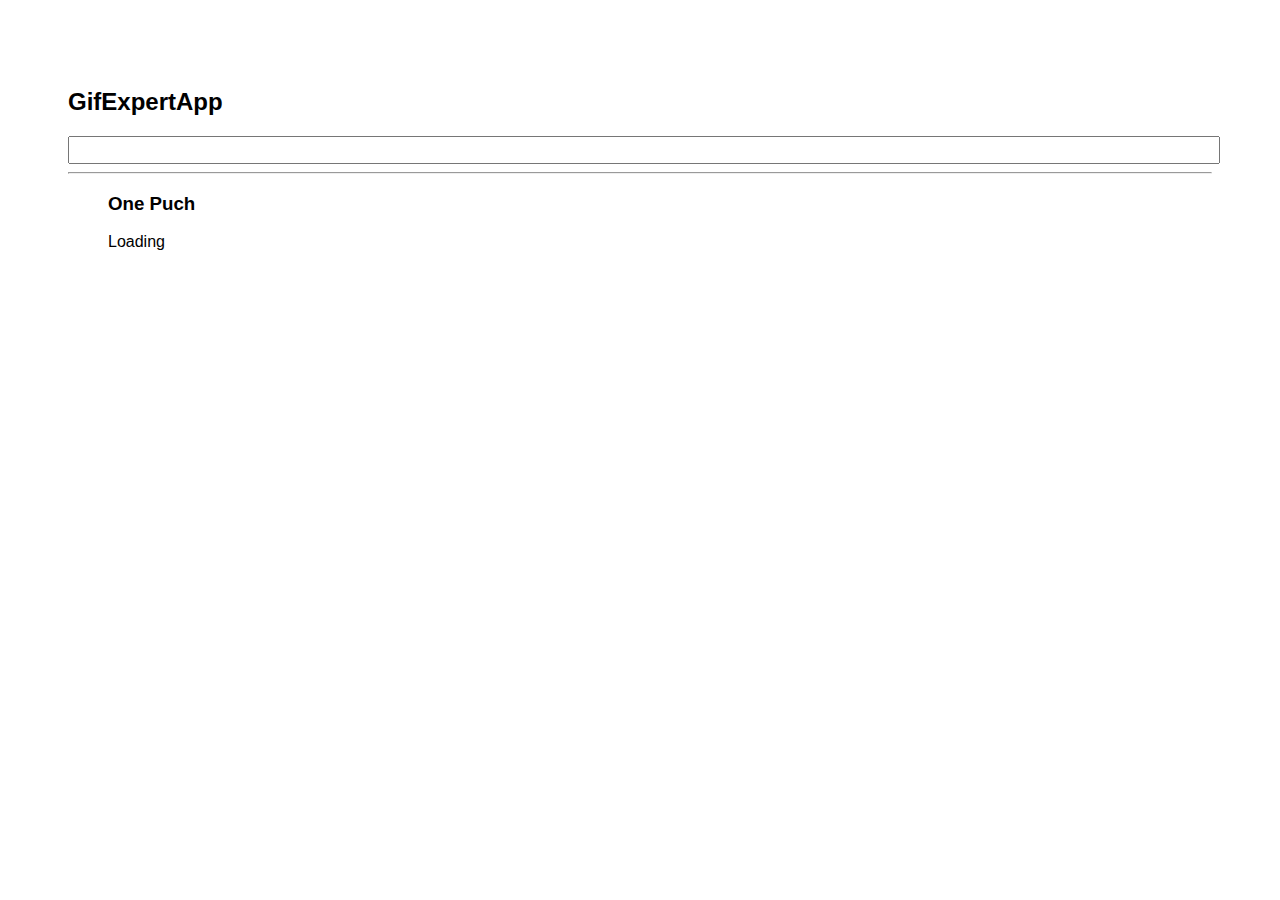
<file: docs/index.html>
<!doctype html>
<html lang="es">
<head>
    <meta charset="utf-8"></meta>

    <link
        rel="icon"
        href="./favicon.ico"
    ></link>

    <meta
        name="viewport"
        content="width=device-width,initial-scale=1"
    ></meta>

    <meta
        name="theme-color"
        content="#000000"
    ></meta>

    <meta
        name="description"
        content="Web site created using create-react-app"
    ></meta>

    <link
        rel="apple-touch-icon"
        href="./logo192.png"
    ></link>

    <link
        rel="manifest"
        href="./manifest.json"
    ></link>

    <link
        rel="stylesheet"
        href="https://cdnjs.cloudflare.com/ajax/libs/animate.css/4.0.0/animate.min.css"
    ></link>

    <title>Gif Expert App</title>

    <link
        href="./static/css/main.a6639c98.chunk.css"
        rel="stylesheet"
    ></link>
</head>

<body>
    <noscript>
        You need to enable JavaScript to run this app.
    </noscript>

    <div id="root"></div>

    <script>
        !function(e){function r(r){for(var n,p,f=r[0],i=r[1],l=r[2],c=0,s=[];c<f.length;c++)p=f[c],Object.prototype.hasOwnProperty.call(o,p)&&o[p]&&s.push(o[p][0]),o[p]=0;for(n in i)Object.prototype.hasOwnProperty.call(i,n)&&(e[n]=i[n]);for(a&&a(r);s.length;)s.shift()();return u.push.apply(u,l||[]),t()}function t(){for(var e,r=0;r<u.length;r++){for(var t=u[r],n=!0,f=1;f<t.length;f++){var i=t[f];0!==o[i]&&(n=!1)}n&&(u.splice(r--,1),e=p(p.s=t[0]))}return e}var n={},o={1:0},u=[];function p(r){if(n[r])return n[r].exports;var t=n[r]={i:r,l:!1,exports:{}};return e[r].call(t.exports,t,t.exports,p),t.l=!0,t.exports}p.m=e,p.c=n,p.d=function(e,r,t){p.o(e,r)||Object.defineProperty(e,r,{enumerable:!0,get:t})},p.r=function(e){"undefined"!=typeof Symbol&&Symbol.toStringTag&&Object.defineProperty(e,Symbol.toStringTag,{value:"Module"}),Object.defineProperty(e,"__esModule",{value:!0})},p.t=function(e,r){if(1&r&&(e=p(e)),8&r)return e;if(4&r&&"object"==typeof e&&e&&e.__esModule)return e;var t=Object.create(null);if(p.r(t),Object.defineProperty(t,"default",{enumerable:!0,value:e}),2&r&&"string"!=typeof e)for(var n in e)p.d(t,n,function(r){return e[r]}.bind(null,n));return t},p.n=function(e){var r=e&&e.__esModule?function(){return e.default}:function(){return e};return p.d(r,"a",r),r},p.o=function(e,r){return Object.prototype.hasOwnProperty.call(e,r)},p.p="/";var f=this["webpackJsonpgif-expert-app"]=this["webpackJsonpgif-expert-app"]||[],i=f.push.bind(f);f.push=r,f=f.slice();for(var l=0;l<f.length;l++)r(f[l]);var a=i;t()}([])
    </script>

    <script src="./static/js/2.8249eaeb.chunk.js"></script>
    <script src="./static/js/main.e3d71a54.chunk.js"></script>
</body>
</html>
</file>
<file: docs/static/css/main.a6639c98.chunk.css>
*{font-family:Arial,Helvetica,sans-serif}body{padding:60px}input{font-size:1.2rem;width:100%;color:grey}.card-grid{display:flex;flex-direction:row;flex-wrap:wrap}.card{align-content:center;border:1px solid grey;border-radius:6px;overflow:hidden;margin-bottom:10px;margin-right:10px}.card p{padding:5px;text-align:center}.card img{max-height:170px}
/*# sourceMappingURL=main.a6639c98.chunk.css.map */
</file>
